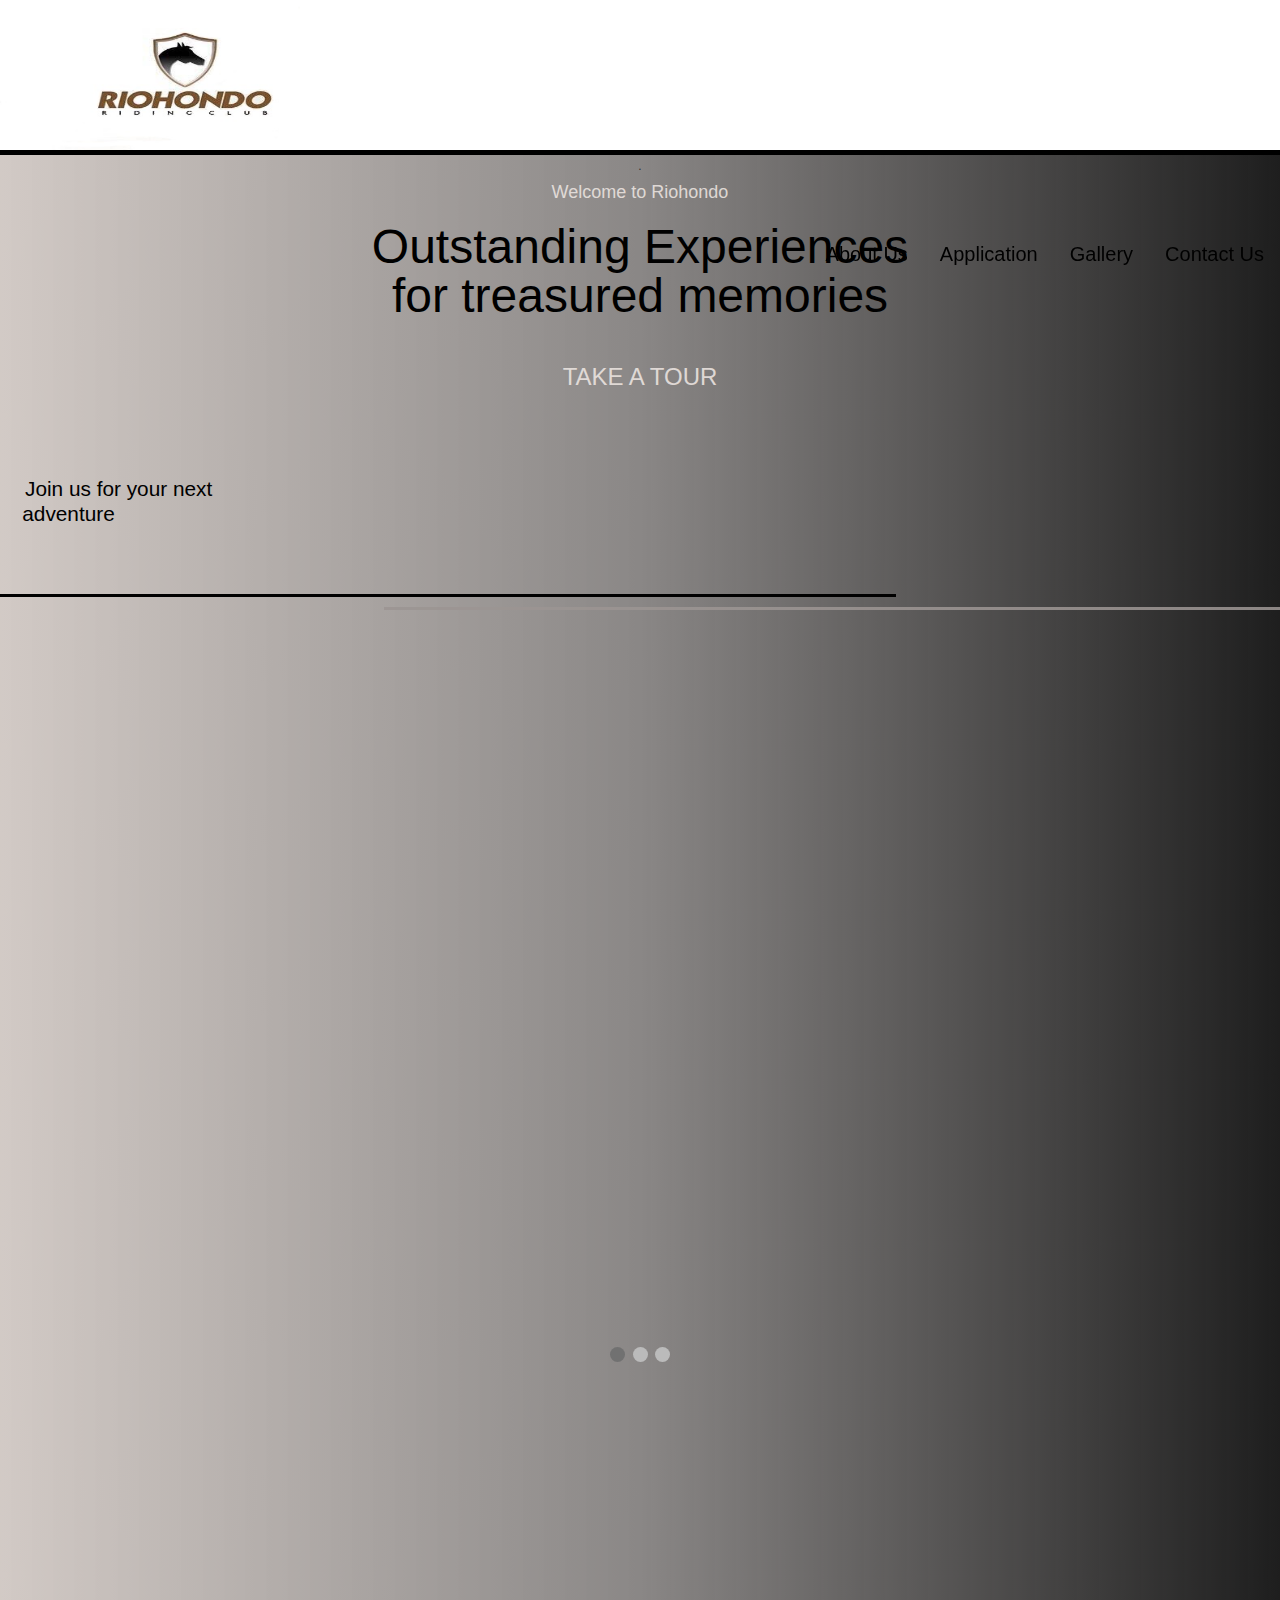
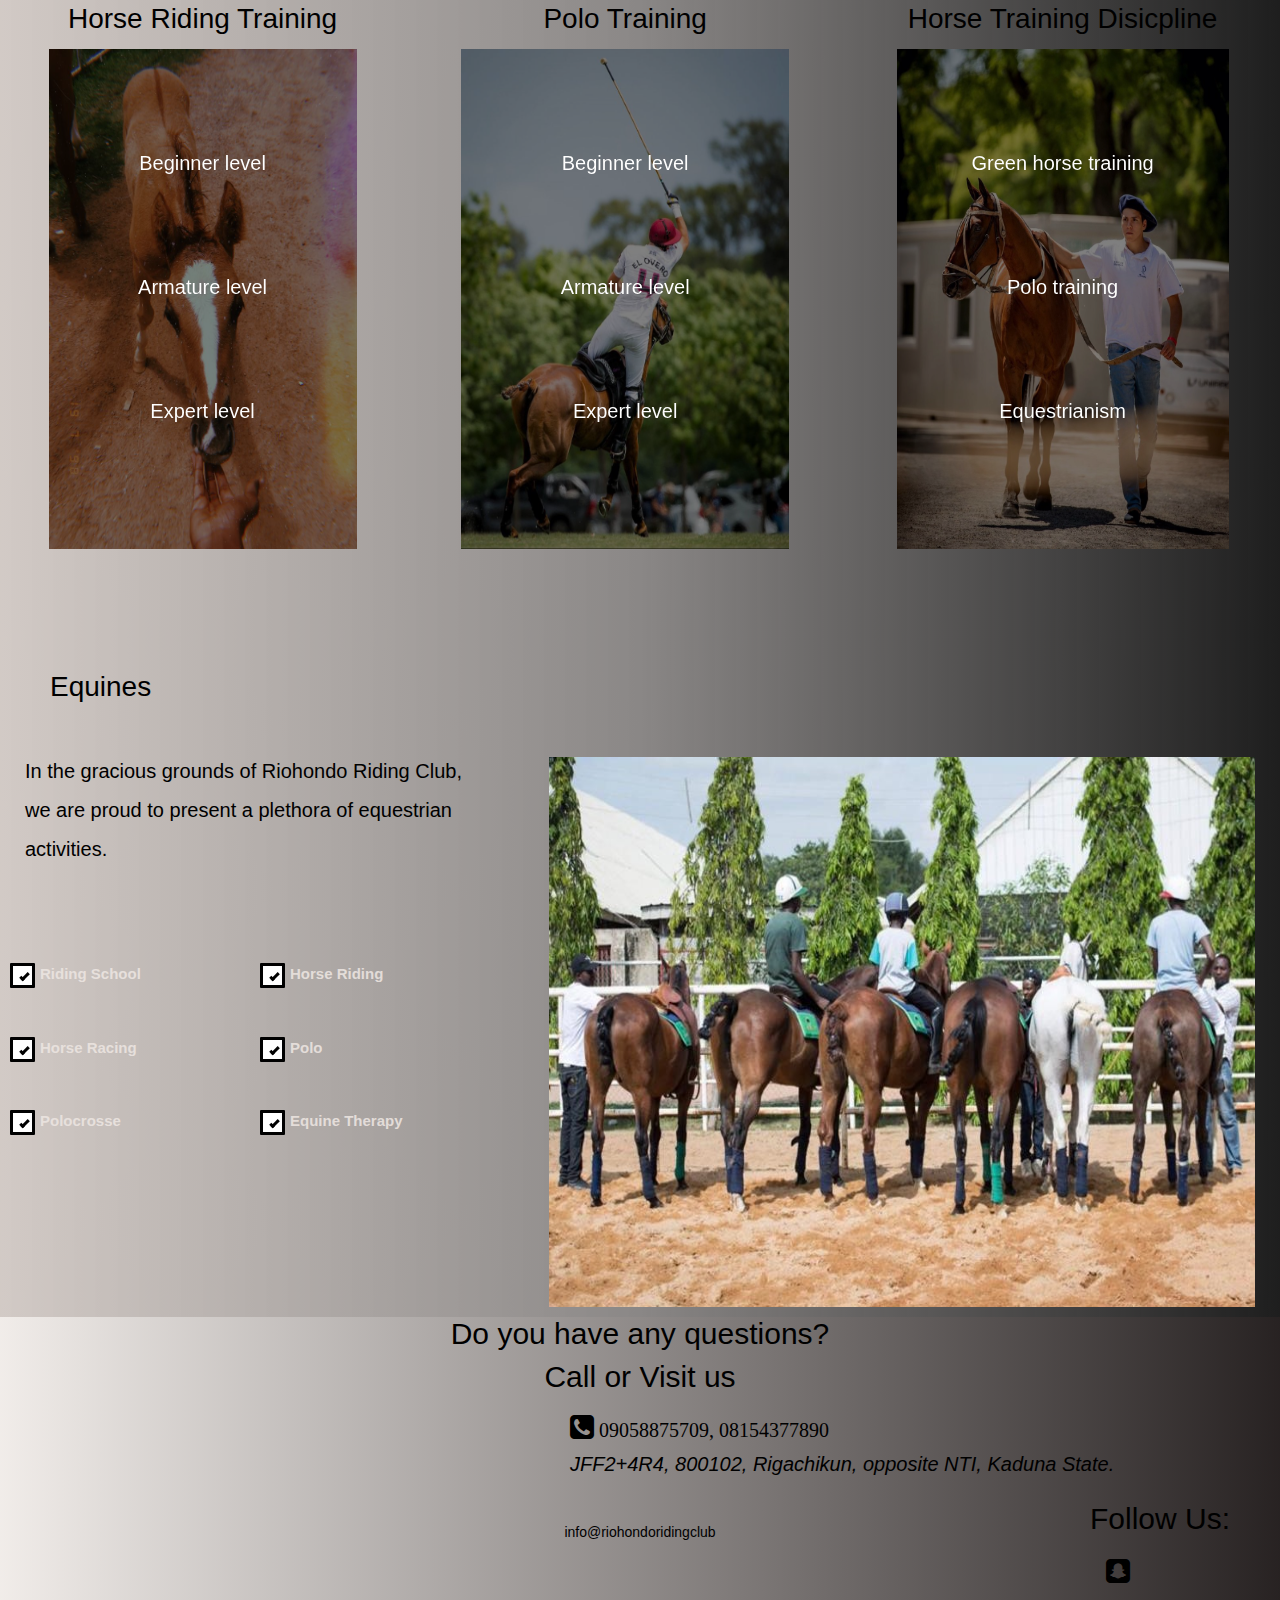
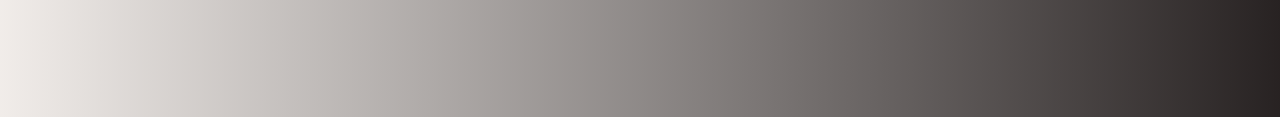
<file: index.html>
<!DOCTYPE html>
<html lang="en">
<head>
    <meta charset="UTF-8">
    <meta http-equiv="X-UA-Compatible" content="IE=edge">
    <meta name="viewport" content="width=device-width, initial-scale=1.0">
    <title>Riohondo Riding Club</title>
    <link rel="stylesheet" type="text/css" href="style.css">
    <link rel="stylesheet" href="https://maxcdn.bootstrapcdn.com/bootstrap/3.4.1/css/bootstrap.min.css">
    <script src="https://ajax.googleapis.com/ajax/libs/jquery/3.5.1/jquery.min.js"></script>
    <script src="https://maxcdn.bootstrapcdn.com/bootstrap/3.4.1/js/bootstrap.min.js"></script>
    <link rel="icon" type="image/x-icon" href="favicon1.jpg">
    <link rel="stylesheet" href="https://use.fontawesome.com/releases/v5.15.4/css/all.css" integrity="sha384-DyZ88mC6Up2uqS4h/KRgHuoeGwBcD4Ng9SiP4dIRy0EXTlnuz47vAwmeGwVChigm" crossorigin="anonymous">
</head>
<body>
<div class="white" style="background-color: white;height: 150px; width:100%;">
    <div class="menu">
      <div class="logo">
          <img src="bg1.jpg" style="width:300px; height:150px">  
          
          <link rel="stylesheet" href="https://cdnjs.cloudflare.com/ajax/libs/font-awesome/4.7.0/css/font-awesome.min.css">

<div class="top" style="margin-left: 700px; margin-top:80px; float: right;">
          <div class="topnav" id="myTopnav">
            <a href="#home">About Us</a>
            <a href="app.html">Application</a>
            <a href="gallery.html">Gallery</a>
            <a href="#about">Contact Us</a>
            <a href="javascript:void(0);" class="icon" onclick="myFunction()">
              <i class="fa fa-bars"></i>
            </a>
            
          </div>
 
</div>

      </div>
      </div>
      </div>
      <div class="menu2"></div>
      <div class="menu1"></div>


      
      
      
      
       

  
    <div class="text-center">
      
      <h6 style="color: 461e07e1;">   .</h6>
      <h4 style="color: #ece5e1e1;">Welcome to Riohondo</h4>
      <p style="font-size:3pc;color:black;">Outstanding Experiences</p>
        <p style="font-size:3pc; margin-top: -30px;color:black;">for treasured memories</p> 
      <br>
      <p style="font-size:1.5pc;color: #ece5e1e1;">TAKE A TOUR</p>
      <br>
      <p style="font-size:1.3pc;color: black;float:left;margin-left: 25px;margin-top: 50px;">Join us for your next</p>
      <br>
      <p style="font-size:1.3pc;color: black;float:left; margin-top: 10px;margin-left: -190px;margin-top: 55px;">adventure</p>
    </div>
    


    <div class="menu3"></div>
    <div class="menu4"></div>


    <div class="slideshow-container"style="margin-top:30px;text-align:center;">

      <div class="mySlides fade">
        
        <img src="h2.jpg" style="width:90%;height: 700px;">

      </div>
      
      <div class="mySlides fade">
       
        <img src="h1.jpg" style="width:90%;height: 700px;">
        
      </div>
      
      <div class="mySlides fade">
        
        <img src="h3.jpg" style="width:90%;height: 700px;">
        
      </div>
      
      </div>
      <br>
      
      <div style="text-align:center">
        <span class="dot"></span> 
        <span class="dot"></span> 
        <span class="dot"></span> 
      </div>
     
</div>

   
   
   

      <div class="grid-container"style="margin-top:200px">
        <div>
          <div class="pony" style="margin-top:px">
            <p style="font-size :2em;color: black;">Horse Riding Training</p>
          </div>
          <img src="pony.jpeg" style="width: 80%; height: 500px;filter:brightness(50%)">
        
          <div class="pony1">
          <p style="font-size:">Beginner level</p>
          <br><br><br>
          <p style="font-size:">Armature level</p> 
          <br><br><br>
          <p style="font-size:">Expert level</p>
          </div>
        </div>

        <div>
          <div class="polo">
            <p style="font-size :2em;color: black;">Polo Training</p>
          </div>
          <img src="polo.jpeg"style="width: 80%; height: 500px;filter:brightness(50%)">
         
          <div class="polo1">
          <p style="font-size:">Beginner level</p>
          <br><br><br>
          <p style="font-size:">Armature level</p> 
          <br><br><br>
          <p style="font-size:">Expert level</p>
          </div>
        </div>

        <div>
          <div class="tr">
            <p style="font-size :2em;color: black;">Horse Training Disicpline</p>
            </div>
          <img src="tr2.jpeg"style="width: 80%; height: 500px;filter:brightness(50%)">
         
          <div class="tr1">
          <p style="font-size:">Green horse training</p>
          <br><br><br>
          <p style="font-size:">Polo training</p>
          <br><br><br>
          <p style="font-size:">Equestrianism</p>
          </div>
        </div>  
        </div>

        <div class="eq" style="margin-top: 300px;margin-left: 50px;">
          <p style="font-size:2em;color: black;">Equines</p>
        </div>


        <div class="row">
          <div class="column left" style="background-color:transparent;">
            <div class="tx" style="color: black; font-size:20px;">
            <p>In the gracious grounds of Riohondo Riding Club,</p><p> we are proud to present a plethora of equestrian</p><p>activities.</p>
          </div>
        
        <div class="ch" style="margin-top:100px">
          <label class="container"style="color:#ece5e1e1">Riding School
            <input type="checkbox" disabled checked="checked">
            <span class="checkmark"></span>
          </label>
  
          <br><br>
          <label class="container"style="color: #ece5e1e1">Horse Racing
            <input type="checkbox"disabled checked="checked">
            <span class="checkmark"></span>
          </label>
          <br><br>
          <label class="container"style="color: #ece5e1e1">Polocrosse
            <input type="checkbox" disabled checked="checked">
            <span class="checkmark"></span>
          </label>
          </div>
          <div class="ch1" style="margin-top:-180px;margin-left: 250px;">
          <label class="container"style="color: #ece5e1e1"> Horse Riding 
            <input type="checkbox" disabled checked="checked">
            <span class="checkmark"></span>
            </label>
            <br><br>
            <label class="container"style="color: #ece5e1e1">Polo
              <input type="checkbox" disabled checked="checked">
              <span class="checkmark"></span>
            </label>
            <br><br>
            <label class="container" style="color: #ece5e1e1">Equine Therapy
              <input type="checkbox" disabled checked="checked">
              <span class="checkmark"></span>
            </label>
          </div>
          </div>
        
         
          <div class="column right" style="background-color:transparent;">
          <img src="equines.jpg" style="width:100%;height: 550px;">
          </div>
        </div>
        

        <div class="footer"style="margin-top:300px">
          <div class="f1">
          <h2 style="color:black;text-align:center">Do you have any questions?</h2>
          <h2 style="margin-top:10px;color:black;text-align: center;">Call or Visit us</h2>
          
          </div>
          <div class="social">
            <i class="fa fa-phone-square" style="color:black;font-size:2em;margin-top:10px;margin-left: 570px;"><span style="color:black;font-size:20px"> 09058875709, 08154377890</span></i> <br>
            <i class="fas fa-map-marker-alt" style="color:black;font-size:2em;margin-top:30px;margin-left: 570px;"><span style="color:black;font-size:20px"> JFF2+4R4, 800102, Rigachikun, opposite NTI, Kaduna State.</span></i><br><br><br><p style="text-align:center;color:black;">info@riohondoridingclub</p>
          </div>
          <div class="social1">
            <h2 style="float:right;color:black;margin-right: 50px;margin-top: -50px;">Follow Us:</h2>
            <i class="fa fa-snapchat-square" style="color:black;font-size:2em;margin-top:5px;margin-right: 150px;float:right;"><a href="https://www.snapchat.com/add/rio_hondo"></a></i>
            <i class="fab fa-instagram-square" style="color:black;font-size:2em;margin-top:5px;margin-right: -70px;float:right;"><a href="https://www.instagram.com/add/riohondo_riding_club"></a></i>
            <i class="fab fa-twitter-square" style="color:black;font-size:2em;margin-top:5px;margin-right: -120px;float:right;"><a href="https://www.twitter.com/add/riohondo_riding_club"></a></i>
            
          </div>

          </div>
         















     

      <script>
        var slideIndex = 0;
        showSlides();
        
        function showSlides() {
          var i;
          var slides = document.getElementsByClassName("mySlides");
          var dots = document.getElementsByClassName("dot");
          for (i = 0; i < slides.length; i++) {
            slides[i].style.display = "none";  
          }
          slideIndex++;
          if (slideIndex > slides.length) {slideIndex = 1}    
          for (i = 0; i < dots.length; i++) {
            dots[i].className = dots[i].className.replace(" active", "");
          }
          slides[slideIndex-1].style.display = "block";  
          dots[slideIndex-1].className += " active";
          setTimeout(showSlides, 2000); // Change image every 2 seconds
        }
        </script>













     
</body>
</html>
</file>
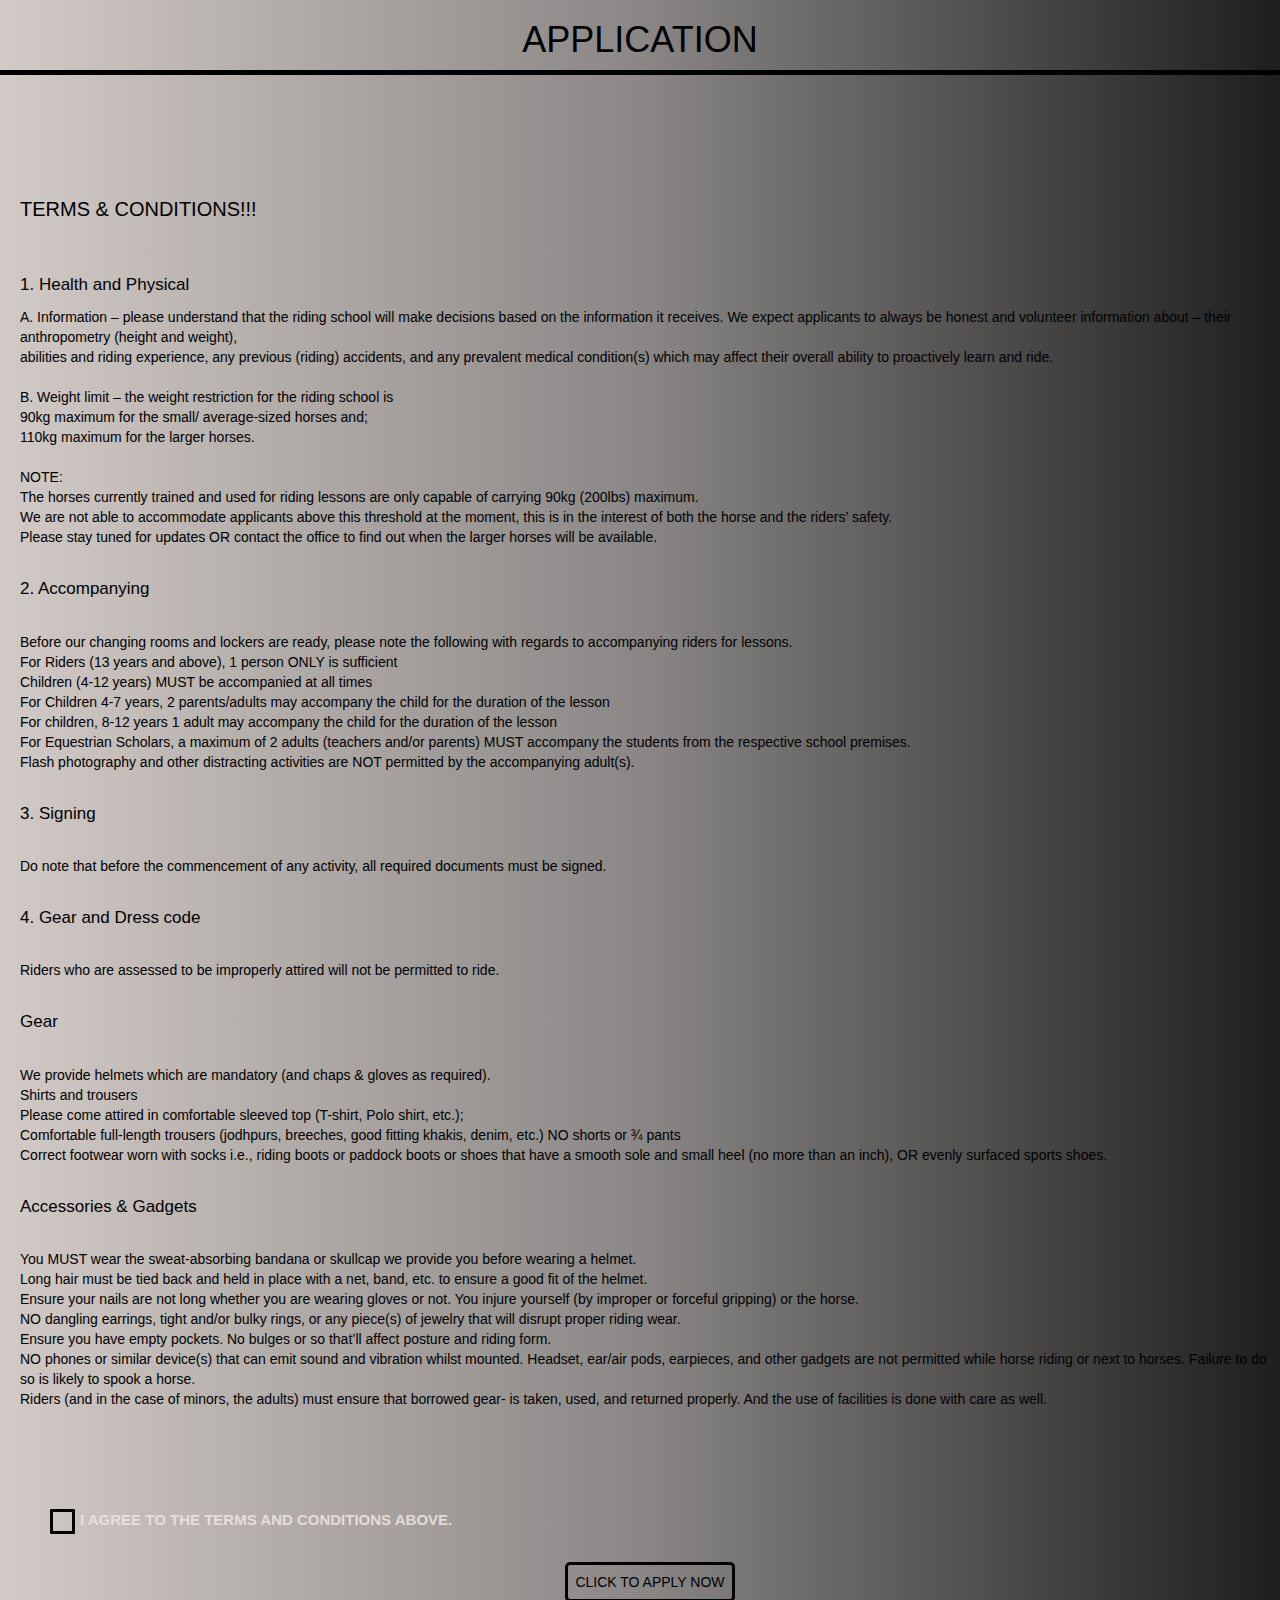
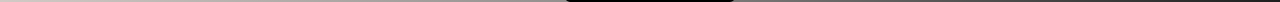
<file: app.html>
<!DOCTYPE html>
<html lang="en">
<head>
    <meta charset="UTF-8">
    <meta http-equiv="X-UA-Compatible" content="IE=edge">
    <meta name="viewport" content="width=device-width, initial-scale=1.0">
    <title>Riohondo Riding Club</title>
    <link rel="stylesheet" type="text/css" href="style.css">
    <link rel="stylesheet" href="https://maxcdn.bootstrapcdn.com/bootstrap/3.4.1/css/bootstrap.min.css">
    <script src="https://ajax.googleapis.com/ajax/libs/jquery/3.5.1/jquery.min.js"></script>
    <script src="https://maxcdn.bootstrapcdn.com/bootstrap/3.4.1/js/bootstrap.min.js"></script>
    <link rel="icon" type="image/x-icon" href="favicon1.jpg">
    <link rel="stylesheet" href="https://use.fontawesome.com/releases/v5.15.4/css/all.css" integrity="sha384-DyZ88mC6Up2uqS4h/KRgHuoeGwBcD4Ng9SiP4dIRy0EXTlnuz47vAwmeGwVChigm" crossorigin="anonymous">
</head>
<body>
    <h1 style="text-align: center;color: black;">APPLICATION</h1>
    <div class="menu2" style="margin-top:10px"></div>
    <div class="menu1"></div>

    <div class="bg"> 

 
<div class="tc" style="margin-top:100px;float:left; margin-left: 20px;">
    <p style="font-size:20px;color:black;">TERMS & CONDITIONS!!!</p><br><br>

    <div class="tl">
    <p style="font-size:17px;color:black;">1. Health and Physical </p>
<p style="color:black;">

        A. Information – please understand that the riding school will make decisions based on the information it receives. We expect applicants to always be honest and volunteer information about – their anthropometry (height and weight),<br> abilities and riding experience, any previous (riding) accidents, and any prevalent medical condition(s) which may affect their overall ability to proactively learn and ride.<br>
        <br>
        B. Weight limit – the weight restriction for the riding school is<br>
        
        90kg maximum for the small/ average-sized horses and;<br>
        110kg maximum for the larger horses.<br><br>
        NOTE:<br> The horses currently trained and used for riding lessons are only capable of carrying 90kg (200lbs) maximum.<br>
        
        We are not able to accommodate applicants above this threshold at the moment, this is in the interest of both the horse and the riders’ safety.<br>
        
        Please stay tuned for updates OR contact the office to find out when the larger horses will be available.<br>
        <br>
      <p style="font-size:17px;color:black;"> 2. Accompanying</p><br>
        
      <p style="color:black;"> Before our changing rooms and lockers are ready, please note the following with regards to accompanying riders for lessons.<br>
        
        For Riders (13 years and above), 1 person ONLY is sufficient<br>
        Children (4-12 years) MUST be accompanied at all times<br>
        For Children 4-7 years, 2 parents/adults may accompany the child for the duration of the lesson<br>
        For children, 8-12 years 1 adult may accompany the child for the duration of the lesson<br>
        For Equestrian Scholars, a maximum of 2 adults (teachers and/or parents) MUST accompany the students from the respective school premises.<br>
        Flash photography and other distracting activities are NOT permitted by the accompanying adult(s).<br>
       <br>
       <p style="font-size:17px;color:black;"> 3. Signing</p><br>
        
       <p style="color:black;">  Do note that before the commencement of any activity, all required documents must be signed.<br><br>
        
        <p style="font-size:17px;color:black;"> 4. Gear and Dress code</p><br>
        
        <p style="color:black;"> Riders who are assessed to be improperly attired will not be permitted to ride.<br><br>
        
        <p style="font-size:17px;color:black;"> Gear</p><br>
        <p style="color:black;"> We provide helmets which are mandatory (and chaps & gloves as required). <br>
        Shirts and trousers<br>
        Please come attired in comfortable sleeved top (T-shirt, Polo shirt, etc.);<br>
        Comfortable full-length trousers (jodhpurs, breeches, good fitting khakis, denim, etc.) NO shorts or ¾ pants<br>
        Correct footwear worn with socks i.e., riding boots or paddock boots or shoes that have a smooth sole and small heel (no more than an inch), OR evenly surfaced sports shoes.<br><br>
        <p style="font-size:17px;color:black;"> Accessories & Gadgets</p><br>
     <p style="color:black;">  You MUST wear the sweat-absorbing bandana or skullcap we provide you before wearing a helmet.<br>
        Long hair must be tied back and held in place with a net, band, etc. to ensure a good fit of the helmet.<br>
        Ensure your nails are not long whether you are wearing gloves or not. You injure yourself (by improper or forceful gripping) or the horse.<br>
        NO dangling earrings, tight and/or bulky rings, or any piece(s) of jewelry that will disrupt proper riding wear.<br>
        Ensure you have empty pockets. No bulges or so that’ll affect posture and riding form.<br>
        NO phones or similar device(s) that can emit sound and vibration whilst mounted. Headset, ear/air pods, earpieces, and other gadgets are not permitted while horse riding or next to horses. Failure to do so is likely to spook a horse.<br>
        Riders (and in the case of minors, the adults) must ensure that borrowed gear- is taken, used, and returned properly. And the use of facilities is done with care as well.<br></p>


       
            <div class="chbox" style="margin-top:100px">
                <label class="container"style="color: #ece5e1e1">I AGREE TO THE TERMS AND CONDITIONS ABOVE.
                  <input type="checkbox">
                  <span class="checkmark"></span>
                </label>
            </div>
            <footer style="align-content: center; align-items: center; text-align: center">
                <a href="appnow.html">
                    <button style="padding:7px;border: 3px solid black;border-radius: 5px;color:black;margin-top: 20px;background-color:transparent">
                        CLICK TO APPLY NOW
                    </button>
                </a>
            </footer>
       
    </div>
    </div>
    </div>
    
</body>
</html>
</file>
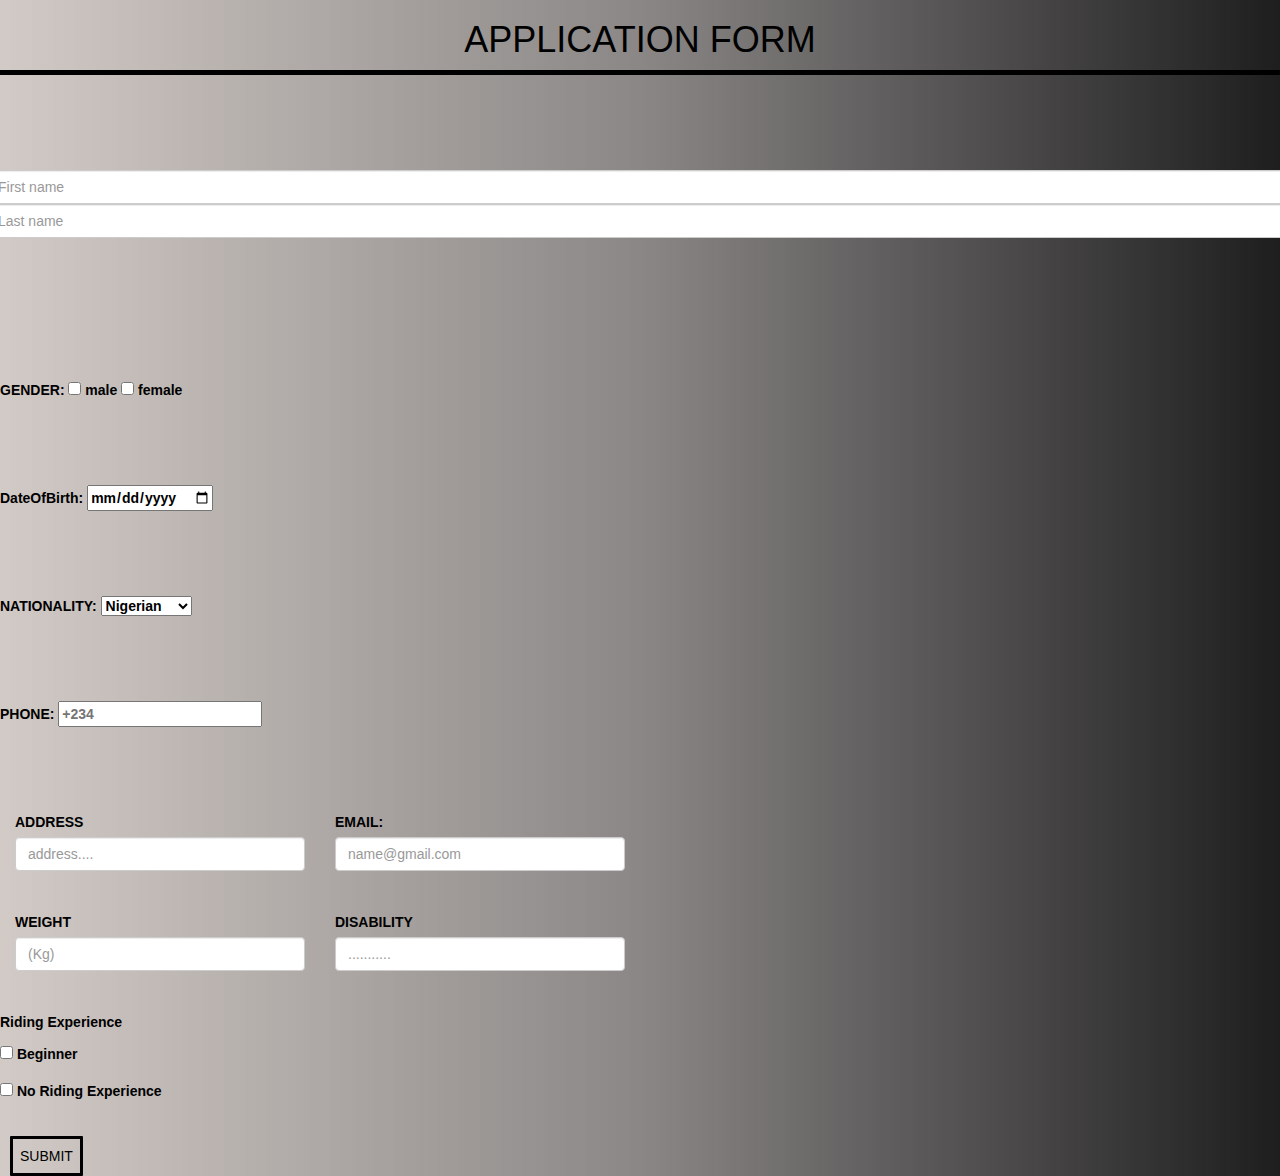
<file: appnow.html>
<!DOCTYPE html>
<html lang="en">
<head>
    <meta charset="UTF-8">
    <meta http-equiv="X-UA-Compatible" content="IE=edge">
    <meta name="viewport" content="width=device-width, initial-scale=1.0">
    <title>Riohondo Riding Club</title>
    <link rel="stylesheet" type="text/css" href="style.css">
    <link rel="stylesheet" href="https://maxcdn.bootstrapcdn.com/bootstrap/3.4.1/css/bootstrap.min.css">
        <link rel="icon" type="image/x-icon" href="favicon1.jpg">
    <link rel="stylesheet" href="https://use.fontawesome.com/releases/v5.15.4/css/all.css" integrity="sha384-DyZ88mC6Up2uqS4h/KRgHuoeGwBcD4Ng9SiP4dIRy0EXTlnuz47vAwmeGwVChigm" crossorigin="anonymous">
     <!-- Required meta tags -->
     <meta charset="utf-8">
     <meta name="viewport" content="width=device-width, initial-scale=1">
     <link href="https://cdn.jsdelivr.net/npm/bootstrap@5.1.3/dist/css/bootstrap.min.css" rel="stylesheet" integrity="sha384-1BmE4kWBq78iYhFldvKuhfTAU6auU8tT94WrHftjDbrCEXSU1oBoqyl2QvZ6jIW3" crossorigin="anonymous">
     <!-- Bootstrap CSS -->
     <link href="https://cdn.jsdelivr.net/npm/bootstrap@5.1.3/dist/css/bootstrap.min.css" rel="stylesheet" integrity="sha384-1BmE4kWBq78iYhFldvKuhfTAU6auU8tT94WrHftjDbrCEXSU1oBoqyl2QvZ6jIW3" crossorigin="anonymous">
 
</head>
<body>
    <h1 style="text-align: center;color: black;">APPLICATION FORM</h1>
    <div class="menu2" style="margin-top:10px"></div>
    <div class="menu1"></div>
    <br><br><br><br><br>

       
    <div class="row">
        <div class="col">
          <input type="text" class="form-control" placeholder="First name" aria-label="First name">
        </div>
        <div class="col">
          <input type="text" class="form-control" placeholder="Last name" aria-label="Last name">
        </div>
      </div>    <br><br><br><br><br>

     

      
<form action="get">
 <br><br>
<label for="gender"style="color:black;font-weight: bold;font-size:14px;">
GENDER: 

<input class="form-check-input" type="checkbox" value="" id="flexCheckDefault"> male 
<input class="form-check-input" type="checkbox" value="" id="flexCheckDefault"> female
</label>    <br><br><br><br><br>



    
        

<label for="DOB"style="color:black;font-weight: bold;font-size:14px;">
    
DateOfBirth:
<input id="DOB" type="date">
</label>     <br><br><br><br><br>
<label for ="nationality"style="color:black;">
NATIONALITY:
<select id="nationality">

<option value="American"> American </option>
<option value="African"> Brazilian </option>
<option value="Asian"> Asian </option>
<option value="Australian"> Australian </option>
<option value="European"> European </option>
<option value="Nigerian"selected> Nigerian </option>

</select>

</label>    <br><br><br><br><br>
<label for="phone"style="color:black;font-weight: bold;font-size:14px;">
PHONE: 
<input type="number" id="number"placeholder="+234">
</label>    <br><br><br><br><br>

<form class="row g-3">
    <div class="col-md-6">
      <label for="inputEmail4" class="form-label"style="color:black;font-weight: bold;font-size:14px;" >ADDRESS</label>
      <input type="email" class="form-control" id="inputEmail4"placeholder="address....">
    </div>
    <div class="col-md-6">
      <label for="inputid" class="form-label"style="color:black;font-weight: bold;font-size:14px;">EMAIL:</label>
      <input type="email" class="form-control" id="inputid"placeholder="name@gmail.com">
    </div>
    <br><br><br><br><br>
    <div class="col-md-6">
        <label for="inputEmail4" class="form-label"style="color:black;font-weight: bold;font-size:14px;" >WEIGHT</label>
        <input type="email" class="form-control" id="inputEmail4"placeholder="(Kg)">
      </div>
      <div class="col-md-6">
        <label for="inputEmail4" class="form-label"style="color:black;font-weight: bold;font-size:14px;">DISABILITY</label>
        <input type="email" class="form-control" id="inputEmail4"placeholder="...........">
      </div>
      <br><br><br><br><br>

     <p style="color:black;font-weight: bold;font-size:14px;"> Riding Experience</p>
      <div class="form-check">
        <input class="form-check-input" type="checkbox" value="" id="flexCheckDefault">  
  <label class="form-check-label" for="flexCheckChecked">
    <p style="color:black;font-weight: bold;font-size:14px;">Beginner</p>
  </label>
</div>
<div class="form-check">

    <input class="form-check-input" type="checkbox" value="" id="flexCheckDefault"> 
  <label class="form-check-label" for="flexCheckChecked">
    <p style="color:black;font-weight: bold;font-size:14px;">No Riding Experience</p>
  </label>
</div>







<button type="submit" style="padding:7px;border: 3px solid black;border-radius: 1px;color:black;margin-top: 20px;background-color:transparent;margin-left: 10px;"> SUBMIT </button>


</form>

















    <!-- JavaScript Bundle with Popper -->
    <script src="https://ajax.googleapis.com/ajax/libs/jquery/3.5.1/jquery.min.js"></script>
    <script src="https://maxcdn.bootstrapcdn.com/bootstrap/3.4.1/js/bootstrap.min.js"></script>
    <script src="https://cdn.jsdelivr.net/npm/bootstrap@5.1.3/dist/js/bootstrap.bundle.min.js" integrity="sha384-ka7Sk0Gln4gmtz2MlQnikT1wXgYsOg+OMhuP+IlRH9sENBO0LRn5q+8nbTov4+1p" crossorigin="anonymous"></script>
</body>
</html>
</file>
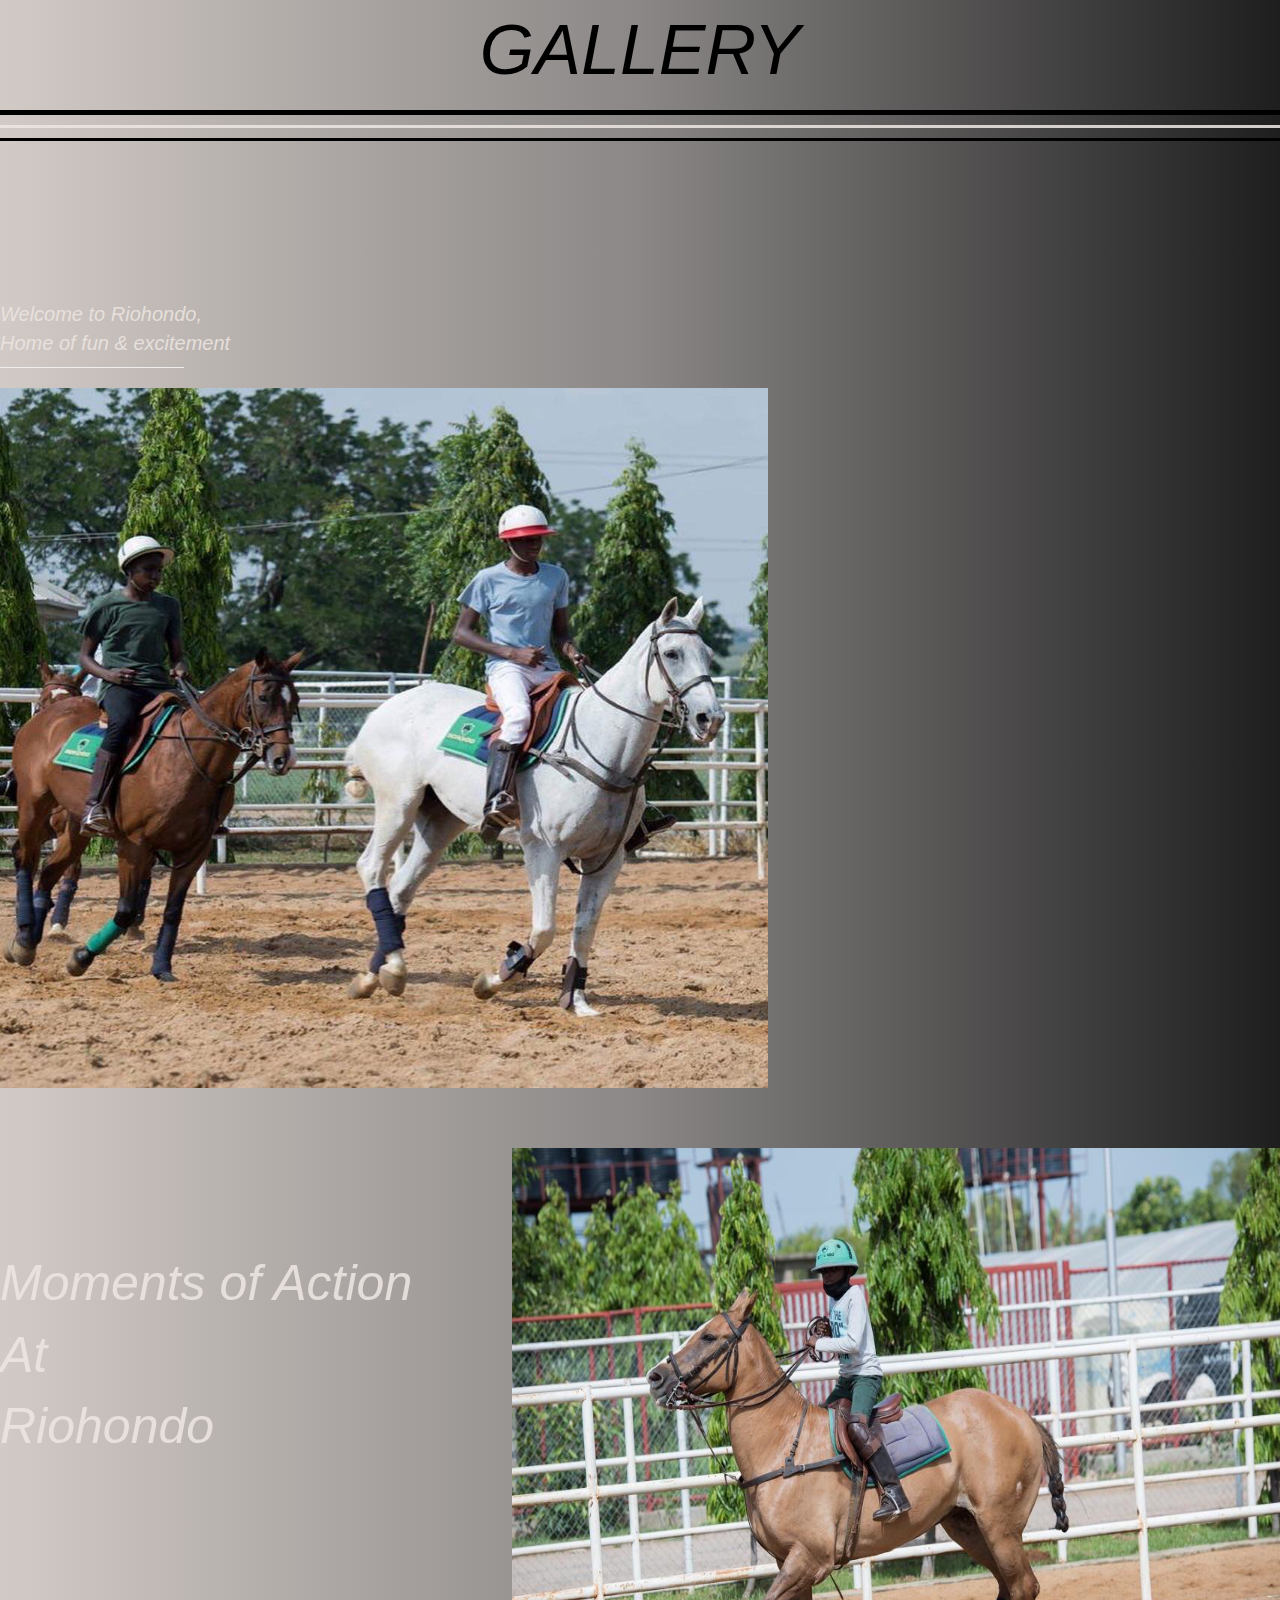
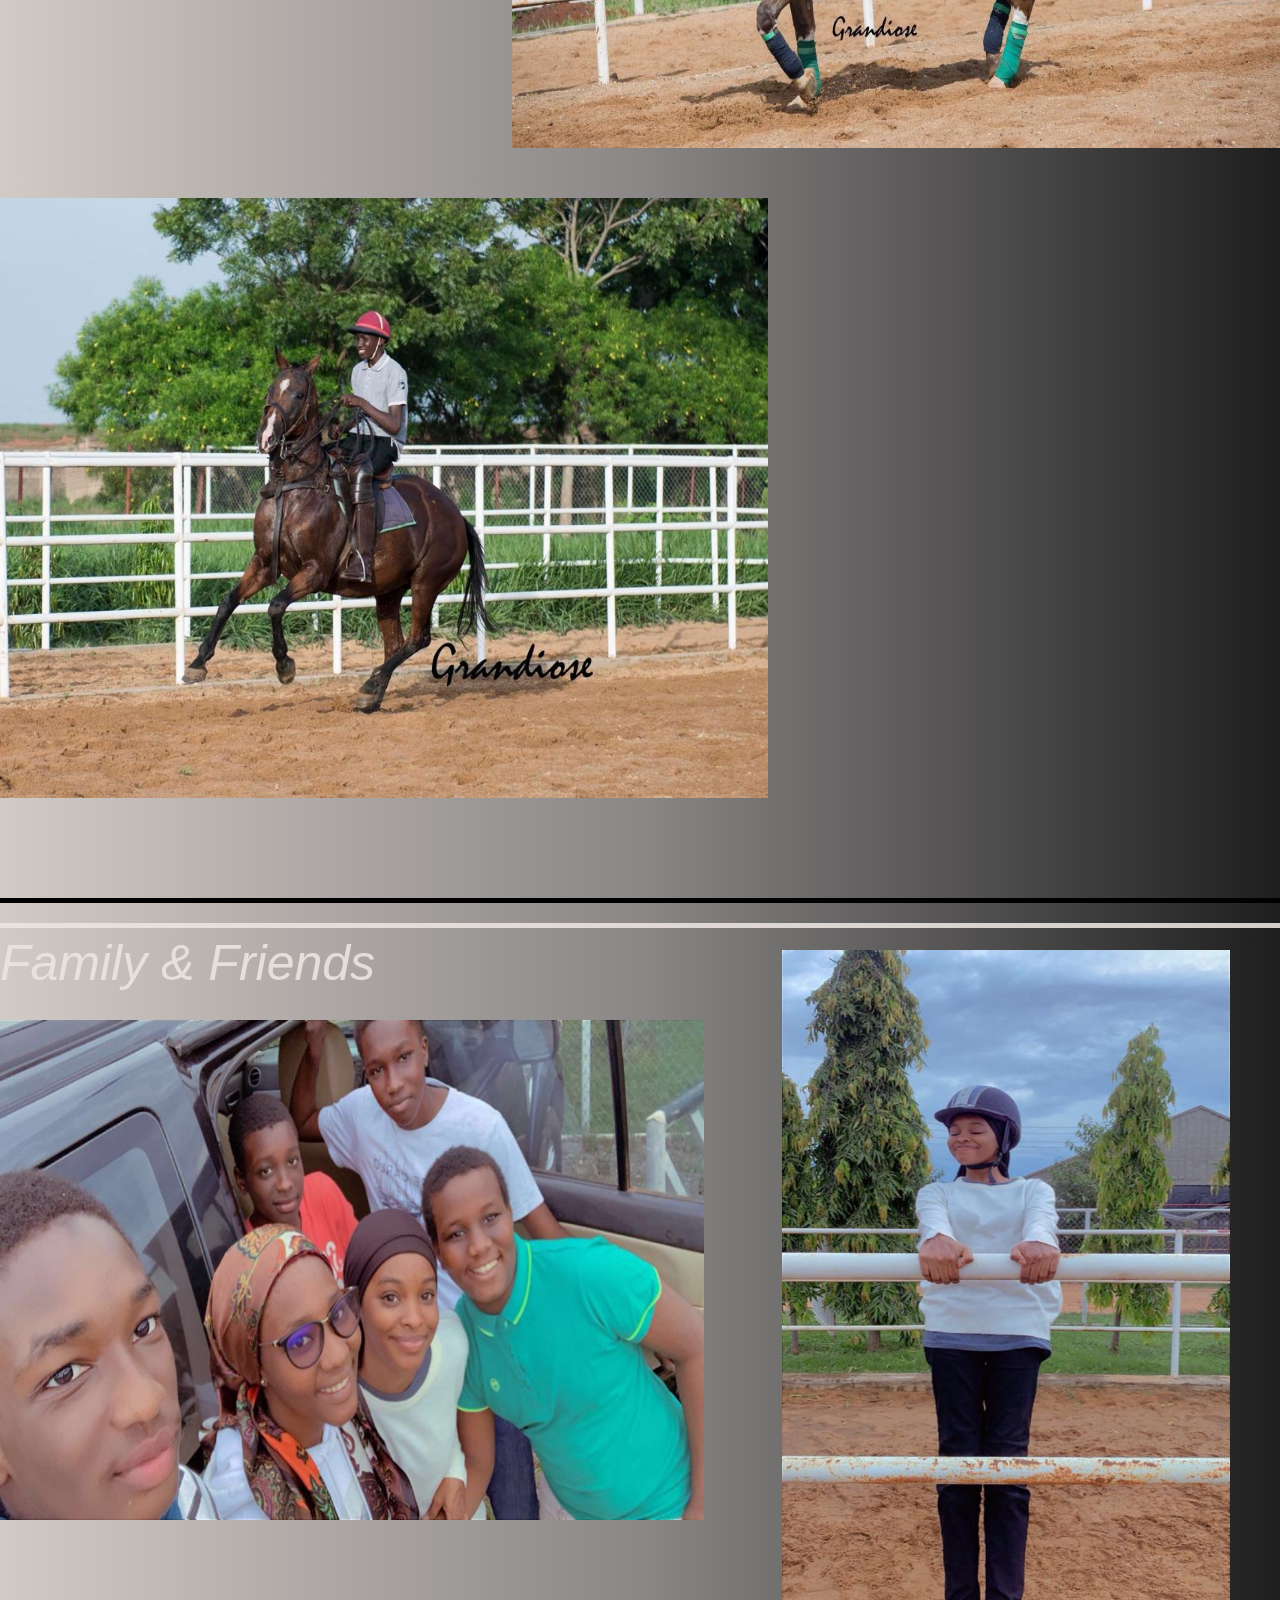
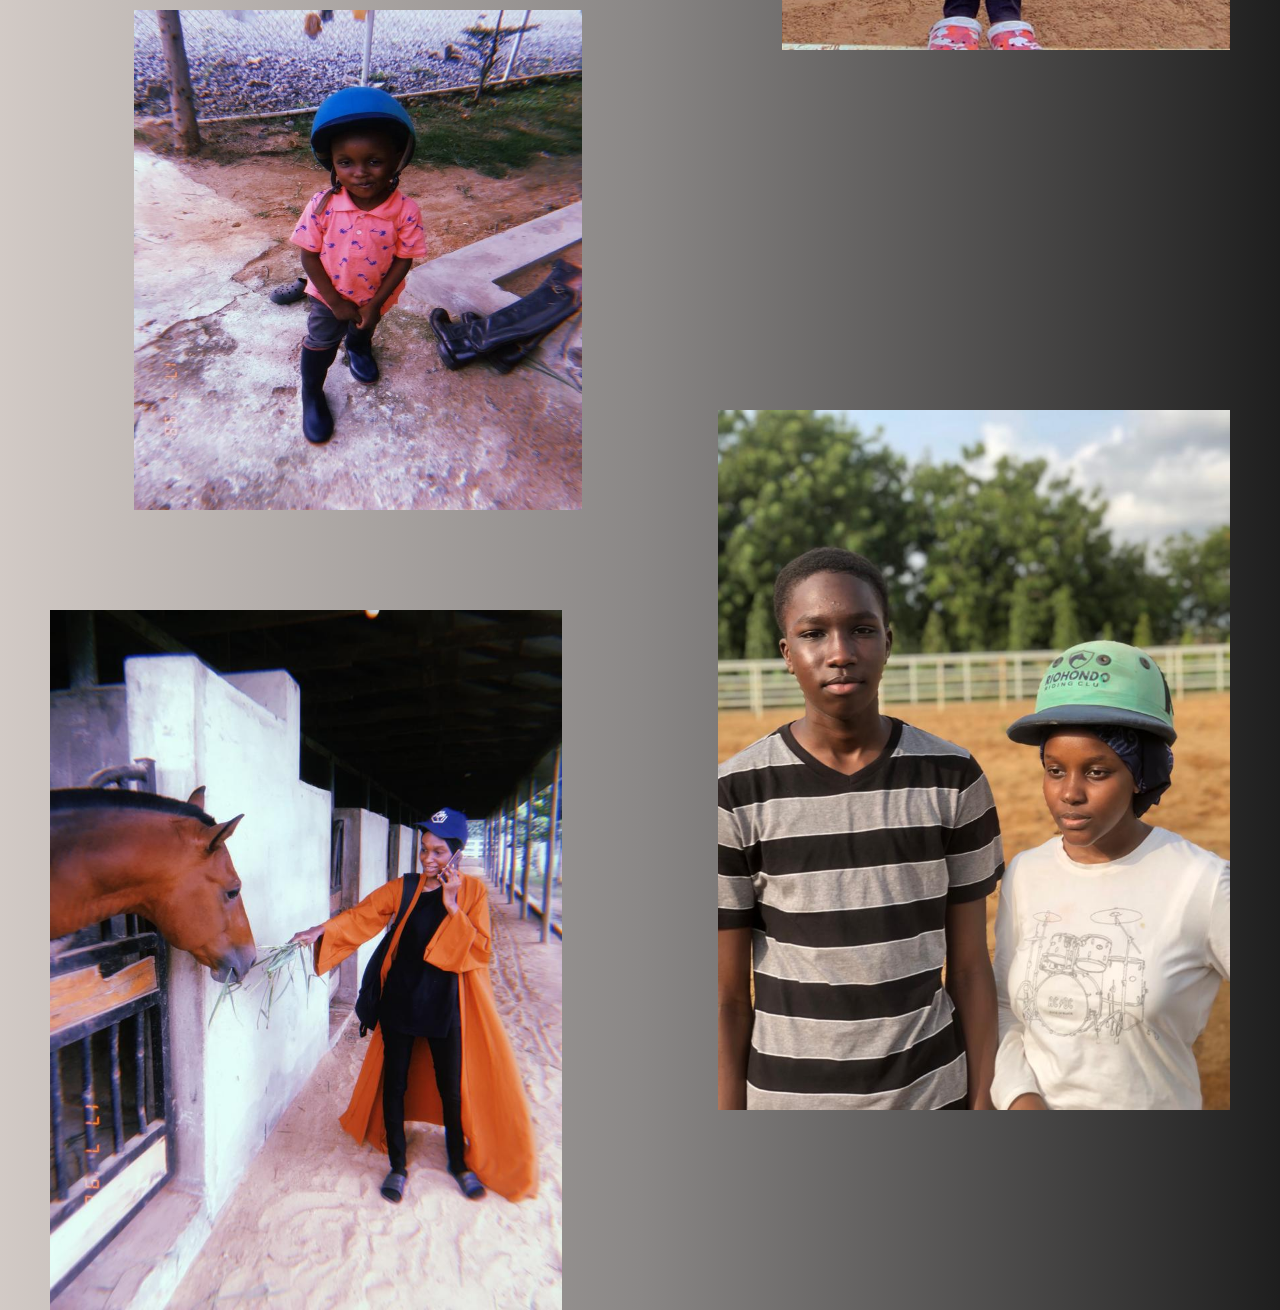
<file: gallery.html>
<!DOCTYPE html>
<html lang="en">
<head>
    <meta charset="UTF-8">
    <meta http-equiv="X-UA-Compatible" content="IE=edge">
    <meta name="viewport" content="width=device-width, initial-scale=1.0">
    <title>Riohondo Riding Club</title>
    <link rel="stylesheet" type="text/css" href="style.css">
    <link rel="stylesheet" href="https://maxcdn.bootstrapcdn.com/bootstrap/3.4.1/css/bootstrap.min.css">
    <script src="https://ajax.googleapis.com/ajax/libs/jquery/3.5.1/jquery.min.js"></script>
    <script src="https://maxcdn.bootstrapcdn.com/bootstrap/3.4.1/js/bootstrap.min.js"></script>
    <link rel="icon" type="image/x-icon" href="favicon1.jpg">
</head>
<body>
    <div class="menu_g1">
        <p style="font-size:70px;text-align:center;color: black;"><i>GALLERY</i></p>
        <div class="menu1"></div>
        <div class="l1"></div>
        <div class="l2"></div>
        <div class="l3"></div>
        <div class="l4">
            <p style="color: #ece5e1e1;"><i>Welcome to Riohondo,<br>Home of fun & excitement</i></p>
        </div><hr style="margin-top:5px;width: 30%;margin-left: -200px;">
        <div class="l5">
            <img src="aa.jpg" style="width:60%;height: 700px;">
          <br><br><br><br>
            <img src="adnan.jpg" style="width:60%;height:600px;float:right;">
            <p style="margin-top:100px;color:#ece5e1e1;font-size: 50px;"><I>Moments of Action<br>At<br>Riohondo</I></p>
        
        </div>
        <br><br><br>
        <div class="l6">
            <img src="aman.jpg" style="width:60%;height:600px;margin-top:50px">
        </div>
        <div class="l7">

        </div>
        <div class="l8"></div>

        <div class="l9">
            <p style="margin-top:100px;color:#ece5e1e1;font-size: 50px;"><i>Family & Friends</i></p>

            <img src="fam.jpg" style="width: 55%;height:500px;margin-top: 10px;">
            <img src="aysha.jpg" style="width: 35%;height:700px;float:right;margin-right: 50px;margin-top: -60px;">
            <img src="affan.jpg" style="width: 35%;height:500px;float:right;margin-right: 200px;margin-top: 90px;">
            <img src="mardy.jpg" style="width: 40%;height:700px;float:right;margin-right: 50px;margin-top: -100px;">
            <img src="mimi.jpg" style="width: 40%;height:700px;float:left;margin-left: 50px;margin-top: 100px;">
    
        </div>


    
</body>
</html>
</file>
<file: style.css>
body{
    margin: 0px;
    background-image: linear-gradient(to right,rgba(204, 195, 190, 0.882),rgb(138, 135, 134), rgba(0, 0, 0, 0.882));
    
}
background-image: linear-gradient(to right,rgba(70, 30, 7, 0.882),rgb(167, 100, 56), rgba(102, 50, 20, 0.882));
.topnav {
  background-color:white;
  overflow: hidden;
}

/* Style the links inside the navigation bar */
.topnav a {
  float: left;
  display: block;
  color: black;
  text-align: center;
  padding: 10px 16px;
  text-decoration: none;
  font-size: 20px;
}

/* Change the color of links on hover */
.topnav a:hover {
  background-color:#b9afa9e1;
  color: white;
}

/* Add an active class to highlight the current page */
.topnav a.active {
  background-color: white;
  color: white;
}

/* Hide the link that should open and close the topnav on small screens */
.topnav .icon {
  display: none;
}

.menu1{
    width:100%;
    height: 5px;
    background-color:black;
    float: left;
    margin-top:0px;
}
.tl{
  color:white;
}
.l1{
  width: 100%;
  height: 3px;
  float: left;
  background-color:#ece5e1e1 ;
  margin-top: 10px;
}
.l2{
  width: 50%;
  height: 3px;
  float: left;
  background-color:black ;
  margin-top: 10px;
}
.l3{
  width: 50%;
  height: 3px;
  float: right;
  background-color:black ;
  margin-top: 10px;
}
.l4{
  color: black;
  font-size: 20px;
  margin-top: 200px;
}
.l7{
  width:100%;
  height: 5px;
  float: left;
  background-color:black ;
  margin-top: 100px;

}
.l8{
  width:100%;
  height: 5px;
  float: left;
  background-color:#ece5e1e1 ;
  margin-top: 20px;
  
}



.menu3{
  width:70%;
  height: 3px;
  background-color:black;
  margin-top: 150px;
  float: ;
}
.menu4{
  width:70%;
  height: 3px;
  background-color:#9b9592e1;
  margin-top: 10px;
  float: right;
}

.grid-container {
  display: grid;
  height: 400px;
  align-content: center;
  grid-template-columns: auto auto auto;
  grid-gap: 5px;
  background-color:transparent
  padding: 10px;
 
}

.grid-container > div {

  text-align: center;
  padding: 50px 10px;
  margin-top:100px;
}

.pony1{
  margin-top:-400px;
  font-size: 20px;
  filter:brightness(500%);

}  
.polo1{
  margin-top:-400px;
  font-size: 20px;
  filter:brightness(500%);
}
.tr1{
  margin-top:-400px;
  font-size: 20px;
  filter:brightness(500%);
}
.column {
  float: left;
  padding: 40px;
  height: 300px; /* Should be removed. Only for demonstration */
}

.left {
  width: 40%;
}

.right {
  width: 60%;
}

.footer {
  width: 100%;
  height: 400px;
  background-image: linear-gradient(to right,rgba(245, 241, 238, 0.882),rgba(41, 35, 35, 0.882));
}
.bg{
  margin-top:35px;
  width: 100%;
  height: 1300px;
 

}

form{
  width: 50%;
}
h6 {

	margin: .67em 0
}


.logo{
    position:absolute;
    top: 0px;
    left: 0px;
    filter: brightness(100%);
}
* {box-sizing:border-box}

/* Slideshow container */
.slideshow-container {
  max-width: 1000px;
  position: relative;
  margin: auto;
  
}

/* Hide the images by default */
.mySlides {
  display: none;
}

/* Next & previous buttons */
.prev, .next {
  cursor: pointer;
  position: absolute;
  top: 50%;
  width: auto;
  margin-top: -22px;
  padding: 16px;
  color: white;
  font-weight: bold;
  font-size: 18px;
  transition: 0.6s ease;
  border-radius: 0 3px 3px 0;
  user-select: none;
}

/* Position the "next button" to the right */
.next {
  right: 0;
  border-radius: 3px 0 0 3px;
}

/* On hover, add a black background color with a little bit see-through */
.prev:hover, .next:hover {
  background-color: rgba(0,0,0,0.8);
}

/* Caption text */
.text {
  color: #f2f2f2;
  font-size: 15px;
  padding: 8px 12px;
  position: absolute;
  bottom: 8px;
  width: 100%;
  text-align: center;
}


/* The dots/bullets/indicators */
.dot {
  cursor: pointer;
  height: 15px;
  width: 15px;
  margin: 0 2px;
  background-color: #bbb;
  border-radius: 50%;
  display: inline-block;
  transition: background-color 0.6s ease;
}

.active, .dot:hover {
  background-color: #717171;
}

/* Fading animation */
.fade {
  -webkit-animation-name: fade;
  -webkit-animation-duration: 1.5s;
  animation-name: fade;
  animation-duration: 3.5s;
}

@-webkit-keyframes fade {
  from {opacity: .4}
  to {opacity: 1}
}

@keyframes fade {
  from {opacity: .4}
  to {opacity: 1}
}

.container {
  display: block;
  position: relative;
  padding-left: 35px;
  margin-bottom: 12px;
  cursor: ;
  font-size: 15px;
  -webkit-user-select: none;
  -moz-user-select: none;
  -ms-user-select: none;
  user-select: none;
 
}

/* Hide the browser's default checkbox */
.container input {
  position: absolute;
  opacity: 0;
  cursor: pointer;
  height: 0;
  width: 0;
}

/* Create a custom checkbox */
.checkmark {
  position: absolute;
  top: 0;
  left: -15px;
  height: 25px;
  width: 25px;
  
  border:3px solid black;
  border-radius: 1px;
}

/* On mouse-over, add a grey background color */
.container:hover input ~ .checkmark {
  background-color: ;
}

/* When the checkbox is checked, add a blue background */
.container input:checked ~ .checkmark {
  background-color: #ffffff;
}

/* Create the checkmark/indicator (hidden when not checked) */
.checkmark:after {
  content: "";
  position: absolute;
  display: none;
}

/* Show the checkmark when checked */
.container input:checked ~ .checkmark:after {
  display: block;
}

/* Style the checkmark/indicator */
.container .checkmark:after {
  left: 9px;
  top: 5px;
  width: 5px;
  height: 10px;
  border: solid rgb(0, 0, 0);
  border-width: 0 3px 3px 0;
  -webkit-transform: rotate(45deg);
  -ms-transform: rotate(45deg);
  transform: rotate(45deg);
}
</file>
